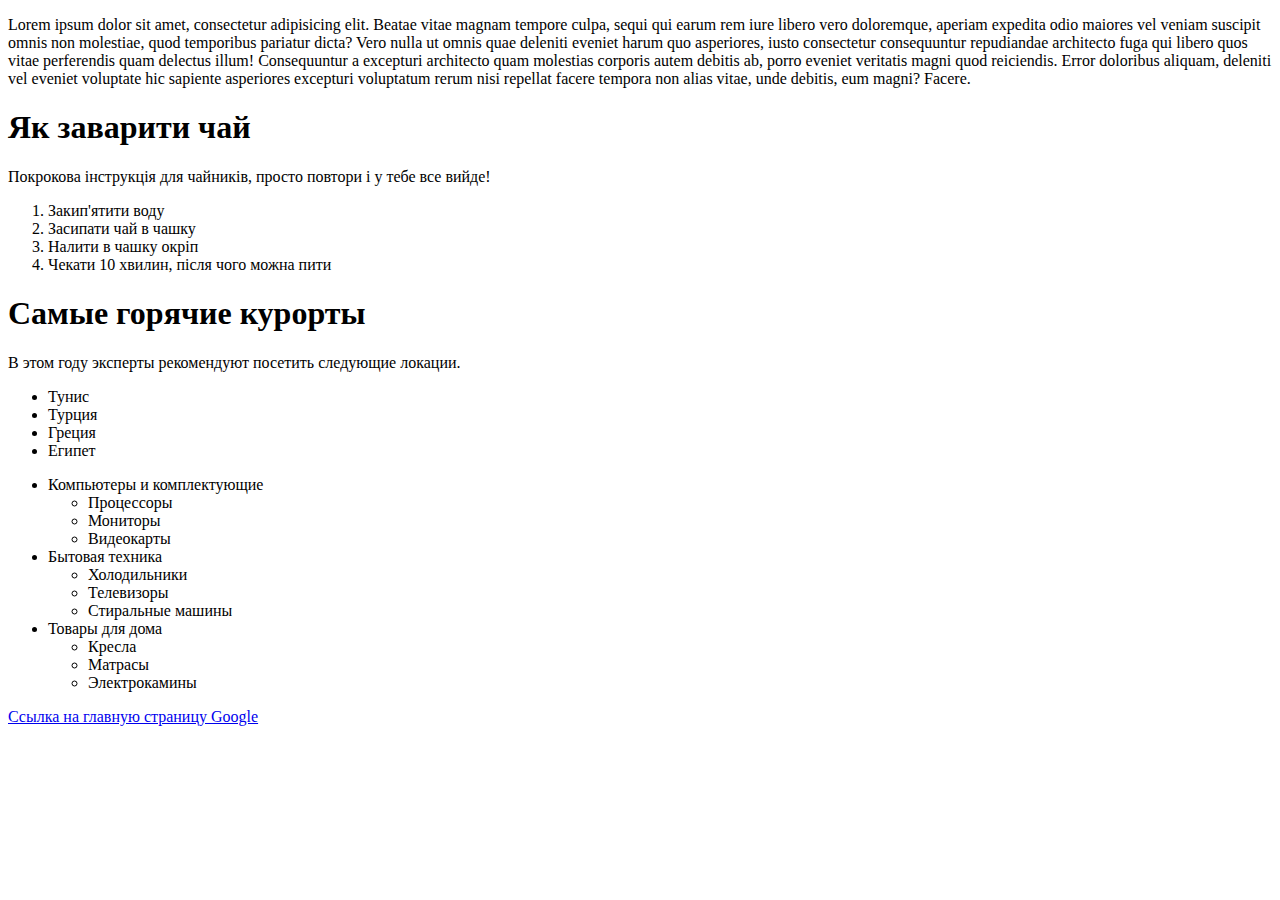
<file: Index.html>
<!DOCTYPE html>
<html lang="ru">
  <head>
    <meta charset="utf-8" />
    <meta name="description" content="Вивчення основ HTML5 для новачків" />
    <title>HTML5 - це просто!</title>
  </head>
  <body>
    <!-- Зміст -->
    <p>
      Lorem ipsum dolor sit amet, consectetur adipisicing elit. Beatae vitae
      magnam tempore culpa, sequi qui earum rem iure libero vero doloremque,
      aperiam expedita odio maiores vel veniam suscipit omnis non molestiae,
      quod temporibus pariatur dicta? Vero nulla ut omnis quae deleniti eveniet
      harum quo asperiores, iusto consectetur consequuntur repudiandae
      architecto fuga qui libero quos vitae perferendis quam delectus illum!
      Consequuntur a excepturi architecto quam molestias corporis autem debitis
      ab, porro eveniet veritatis magni quod reiciendis. Error doloribus
      aliquam, deleniti vel eveniet voluptate hic sapiente asperiores excepturi
      voluptatum rerum nisi repellat facere tempora non alias vitae, unde
      debitis, eum magni? Facere.
    </p>

    <h1>Як заварити чай</h1>
    <p>Покрокова інструкція для чайників, просто повтори і у тебе все вийде!</p>

    <ol>
      <li>Закип'ятити воду</li>
      <li>Засипати чай в чашку</li>
      <li>Налити в чашку окріп</li>
      <li>Чекати 10 хвилин, після чого можна пити</li>
    </ol>
    <h1>Самые горячие курорты</h1>
    <p>В этом году эксперты рекомендуют посетить следующие локации.</p>

    <ul>
      <li>Тунис</li>
      <li>Турция</li>
      <li>Греция</li>
      <li>Египет</li>
    </ul>

    <ul>
      <li>
        Компьютеры и комплектующие
        <ul>
          <li>Процессоры</li>
          <li>Мониторы</li>
          <li>Видеокарты</li>
        </ul>
      </li>
      <li>
        Бытовая техника
        <ul>
          <li>Холодильники</li>
          <li>Телевизоры</li>
          <li>Стиральные машины</li>
        </ul>
      </li>
      <li>
        Товары для дома
        <ul>
          <li>Кресла</li>
          <li>Матрасы</li>
          <li>Электрокамины</li>
        </ul>
      </li>
    </ul>

    <a href="https://google.com">Ссылка на главную страницу Google</a>
  </body>
</html>
</file>
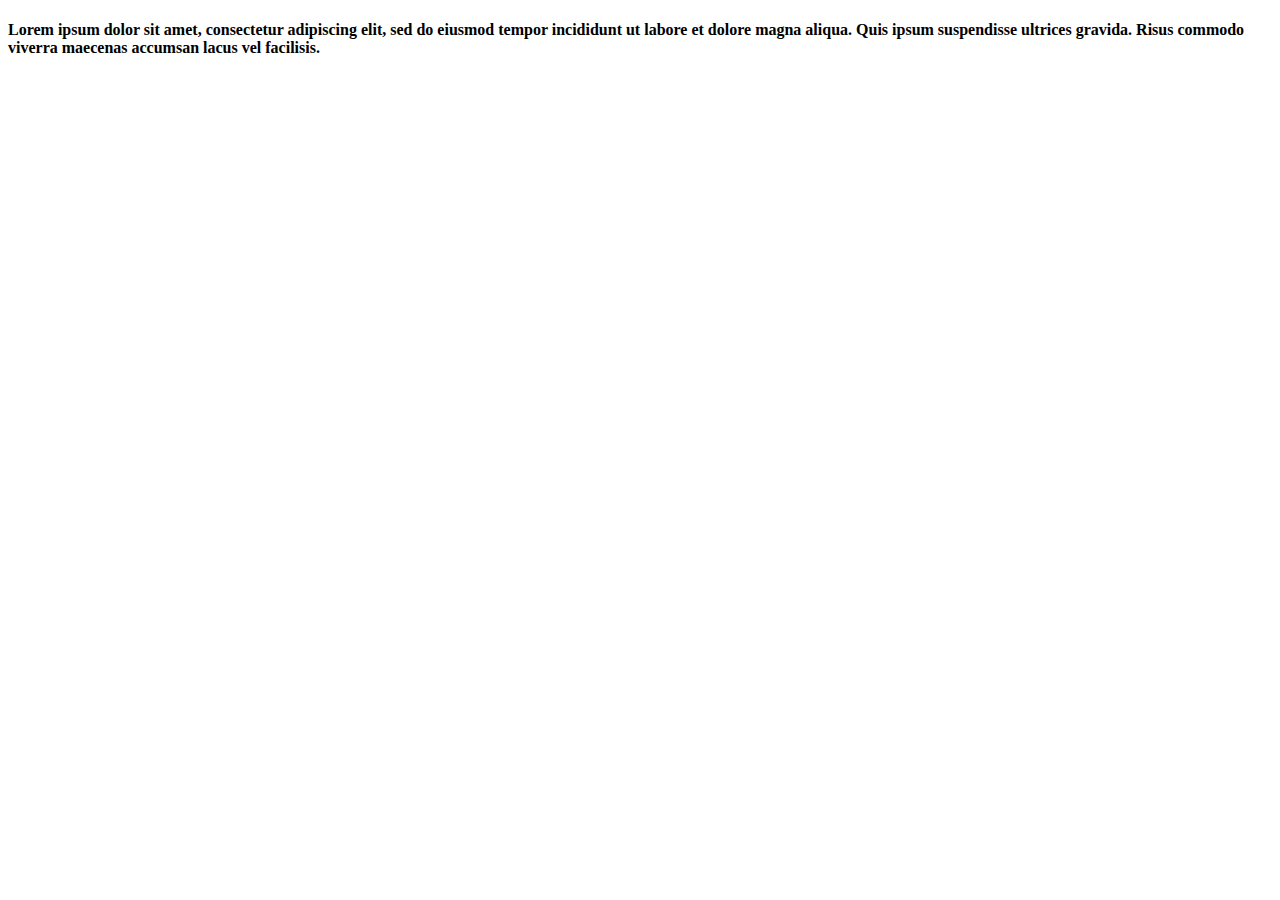
<file: Marathon HTML&CSS 10-16.05.22/index.html>
<!DOCTYPE html>
<html lang="en">
	<head>
		<meta charset="UTF-8" />
		<meta http-equiv="X-UA-Compatible" content="IE=edge" />
		<meta name="viewport" content="width=device-width, initial-scale=1.0" />
		<title>Document</title>
	</head>
	<body>
		<h4>
			Lorem ipsum dolor sit amet, consectetur adipiscing elit, sed do eiusmod tempor incididunt ut labore et dolore
			magna aliqua. Quis ipsum suspendisse ultrices gravida. Risus commodo viverra maecenas accumsan lacus vel
			facilisis.
		</h4>
	</body>
</html>
</file>
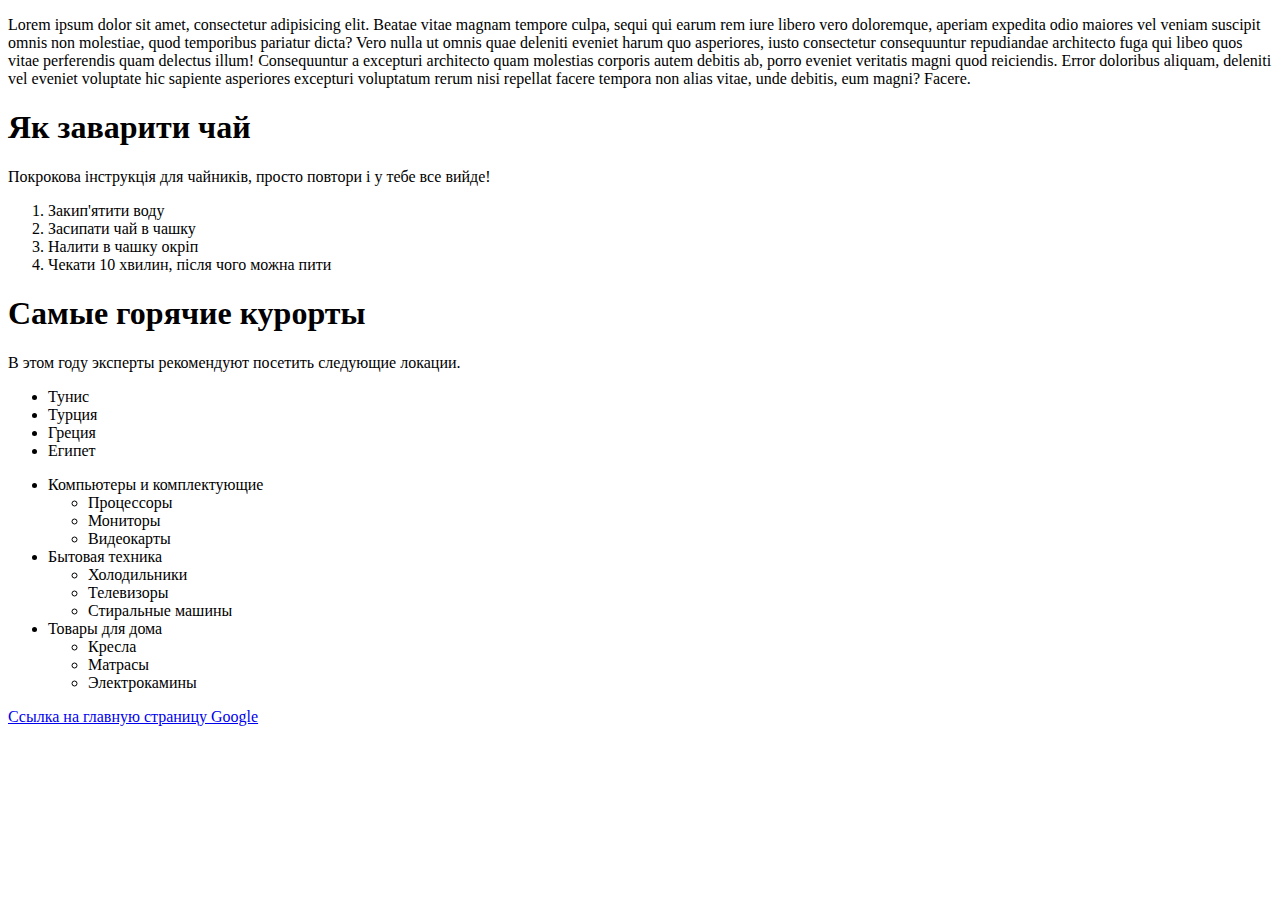
<file: HTML_CSS Demo 3 homework/08.09.22/Index.html>
<!DOCTYPE html>
<html lang="ru">
  <head>
    <meta charset="utf-8" />
    <meta name="description" content="Вивчення основ HTML5 для новачків" />
    <title>HTML5 - це просто!</title>
  </head>
  <body>
    <!-- Зміст -->
    <p>
      Lorem ipsum dolor sit amet, consectetur adipisicing elit. Beatae vitae
      magnam tempore culpa, sequi qui earum rem iure libero vero doloremque,
      aperiam expedita odio maiores vel veniam suscipit omnis non molestiae,
      quod temporibus pariatur dicta? Vero nulla ut omnis quae deleniti eveniet
      harum quo asperiores, iusto consectetur consequuntur repudiandae
      architecto fuga qui libeo quos vitae perferendis quam delectus illum!
      Consequuntur a excepturi architecto quam molestias corporis autem debitis
      ab, porro eveniet veritatis magni quod reiciendis. Error doloribus
      aliquam, deleniti vel eveniet voluptate hic sapiente asperiores excepturi
      voluptatum rerum nisi repellat facere tempora non alias vitae, unde
      debitis, eum magni? Facere.
    </p>

    <h1>Як заварити чай</h1>
    <p>Покрокова інструкція для чайників, просто повтори і у тебе все вийде!</p>

    <ol>
      <li>Закип'ятити воду</li>
      <li>Засипати чай в чашку</li>
      <li>Налити в чашку окріп</li>
      <li>Чекати 10 хвилин, після чого можна пити</li>
    </ol>
    <h1>Самые горячие курорты</h1>
    <p>В этом году эксперты рекомендуют посетить следующие локации.</p>

    <ul>
      <li>Тунис</li>
      <li>Турция</li>
      <li>Греция</li>
      <li>Египет</li>
    </ul>

    <ul>
      <li>
        Компьютеры и комплектующие
        <ul>
          <li>Процессоры</li>
          <li>Мониторы</li>
          <li>Видеокарты</li>
        </ul>
      </li>
      <li>
        Бытовая техника
        <ul>
          <li>Холодильники</li>
          <li>Телевизоры</li>
          <li>Стиральные машины</li>
        </ul>
      </li>
      <li>
        Товары для дома
        <ul>
          <li>Кресла</li>
          <li>Матрасы</li>
          <li>Электрокамины</li>
        </ul>
      </li>
    </ul>

    <a href="https://google.com">Ссылка на главную страницу Google</a>
  </body>
</html>
</file>
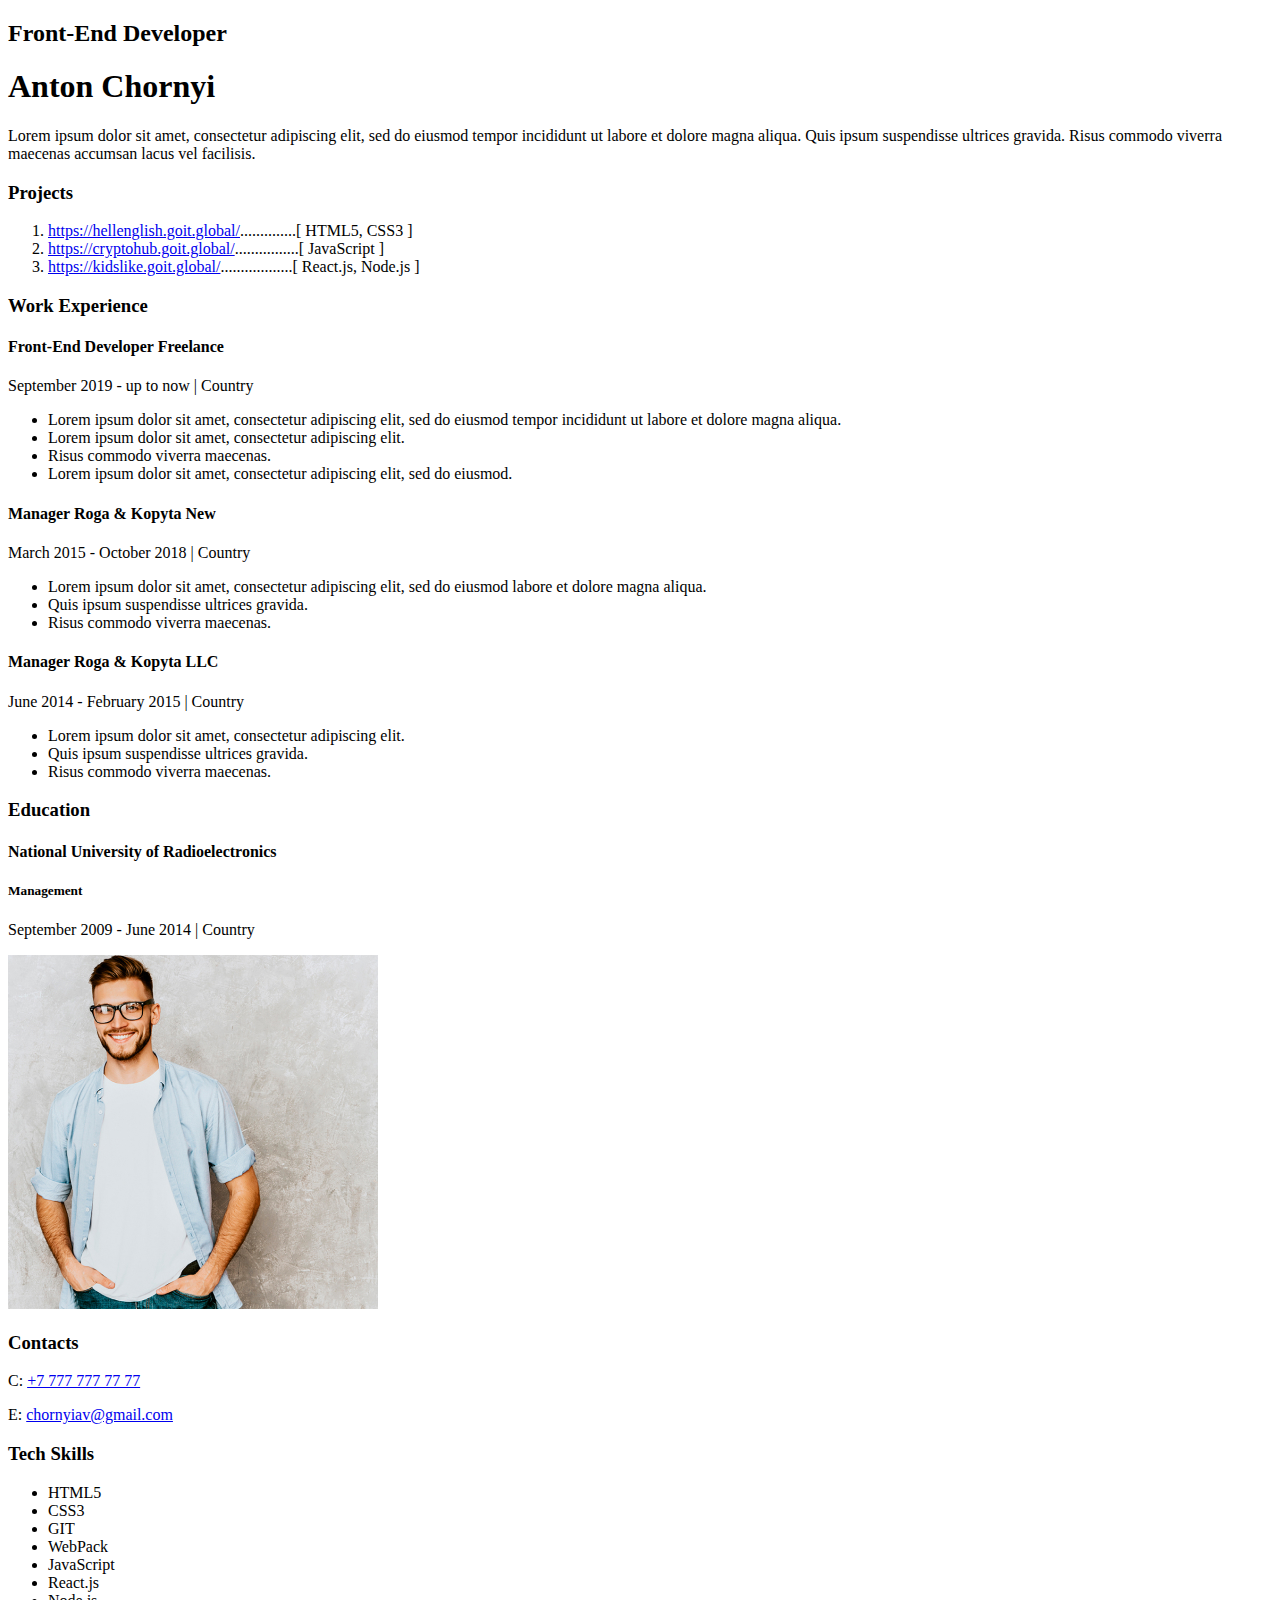
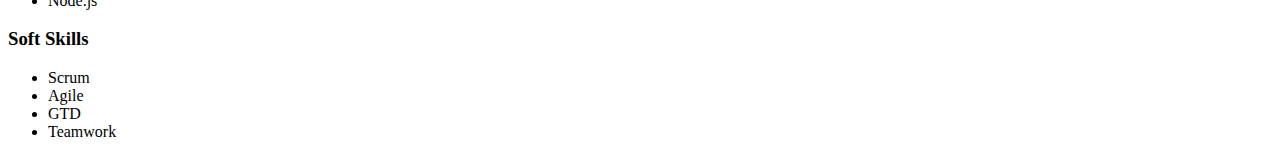
<file: Marathon HTML&CSS 10-16.05.22/11.05.22 2. CV/index.html>
<!DOCTYPE html>
<html lang="en">
  <head>
    <meta charset="UTF-8" />
    <meta http-equiv="X-UA-Compatible" content="IE=edge" />
    <meta name="viewport" content="width=device-width, initial-scale=1.0" />
    <title>Document</title>
  </head>
  <body>
    <!-- Main -->

    <div>
      <!-- Main content -->
      <div>
        <!-- About user -->
        <div>
          <h2>Front-End Developer</h2>

          <h1>Anton Chornyi</h1>
          <p>
            Lorem ipsum dolor sit amet, consectetur adipiscing elit, sed do
            eiusmod tempor incididunt ut labore et dolore magna aliqua. Quis
            ipsum suspendisse ultrices gravida. Risus commodo viverra maecenas
            accumsan lacus vel facilisis.
          </p>
        </div>
        <!-- Projects -->
        <div>
          <h3>Projects</h3>
          <ol>
            <li>
              <a href="https://hellenglish.goit.global/"
                >https://hellenglish.goit.global/</a
              >..............[ HTML5, CSS3 ]
            </li>
            <li>
              <a href="https://cryptohub.goit.global/"
                >https://cryptohub.goit.global/</a
              >................[ JavaScript ]
            </li>
            <li>
              <a href="https://kidslike.goit.global/"
                >https://kidslike.goit.global/</a
              >..................[ React.js, Node.js ]
            </li>
          </ol>
        </div>
        <!-- Work -->
        <div>
          <h3>Work Experience</h3>
          <!-- Company 1 -->
          <div>
            <h4>Front-End Developer Freelance</h4>
            <p>September 2019 - up to now | Country</p>
            <ul>
              <li>
                Lorem ipsum dolor sit amet, consectetur adipiscing elit, sed do
                eiusmod tempor incididunt ut labore et dolore magna aliqua.
              </li>
              <li>Lorem ipsum dolor sit amet, consectetur adipiscing elit.</li>
              <li>Risus commodo viverra maecenas.</li>
              <li>
                Lorem ipsum dolor sit amet, consectetur adipiscing elit, sed do
                eiusmod.
              </li>
            </ul>
          </div>
          <!-- Company 2 -->
          <div>
            <h4>Manager Roga & Kopyta New</h4>
            <p>March 2015 - October 2018 | Country</p>
            <ul>
              <li>
                Lorem ipsum dolor sit amet, consectetur adipiscing elit, sed do
                eiusmod labore et dolore magna aliqua.
              </li>
              <li>Quis ipsum suspendisse ultrices gravida.</li>
              <li>Risus commodo viverra maecenas.</li>
            </ul>
          </div>
          <!-- Company 3 -->
          <div>
            <h4>Manager Roga & Kopyta LLC</h4>
            <p>June 2014 - February 2015 | Country</p>
            <ul>
              <li>Lorem ipsum dolor sit amet, consectetur adipiscing elit.</li>
              <li>Quis ipsum suspendisse ultrices gravida.</li>
              <li>Risus commodo viverra maecenas.</li>
            </ul>
          </div>
        </div>
        <!-- Education -->
        <h3>Education</h3>
        <!-- Institute 1 -->
        <h4>National University of Radioelectronics</h4>
        <!-- Specialty 1 -->
        <h5>Management</h5>
        <p>September 2009 - June 2014 | Country</p>
      </div>

      <!-- Sidebar -->
      <aside>
        <img src="img/photo.jpg" alt="user photo" />
        <!-- Contacts -->
        <div>
          <h3>Contacts</h3>
          <div>
            <p>C: <a href="tel:+77777777777">+7 777 777 77 77</a></p>
            <p>
              E: <a href="mailto:chornyiav@gmail.com">chornyiav@gmail.com</a>
            </p>
          </div>
        </div>
        <!-- Tech skills -->
        <div>
          <h3>Tech Skills</h3>
          <ul>
            <li>HTML5</li>
            <li>CSS3</li>
            <li>GIT</li>
            <li>WebPack</li>
            <li>JavaScript</li>
            <li>React.js</li>
            <li>Node.js</li>
          </ul>
        </div>
        <!-- Soft skills -->
        <div>
          <h3>Soft Skills</h3>
          <ul>
            <li>Scrum</li>
            <li>Agile</li>
            <li>GTD</li>
            <li>Teamwork</li>
          </ul>
        </div>
      </aside>
    </div>
  </body>
</html>
</file>
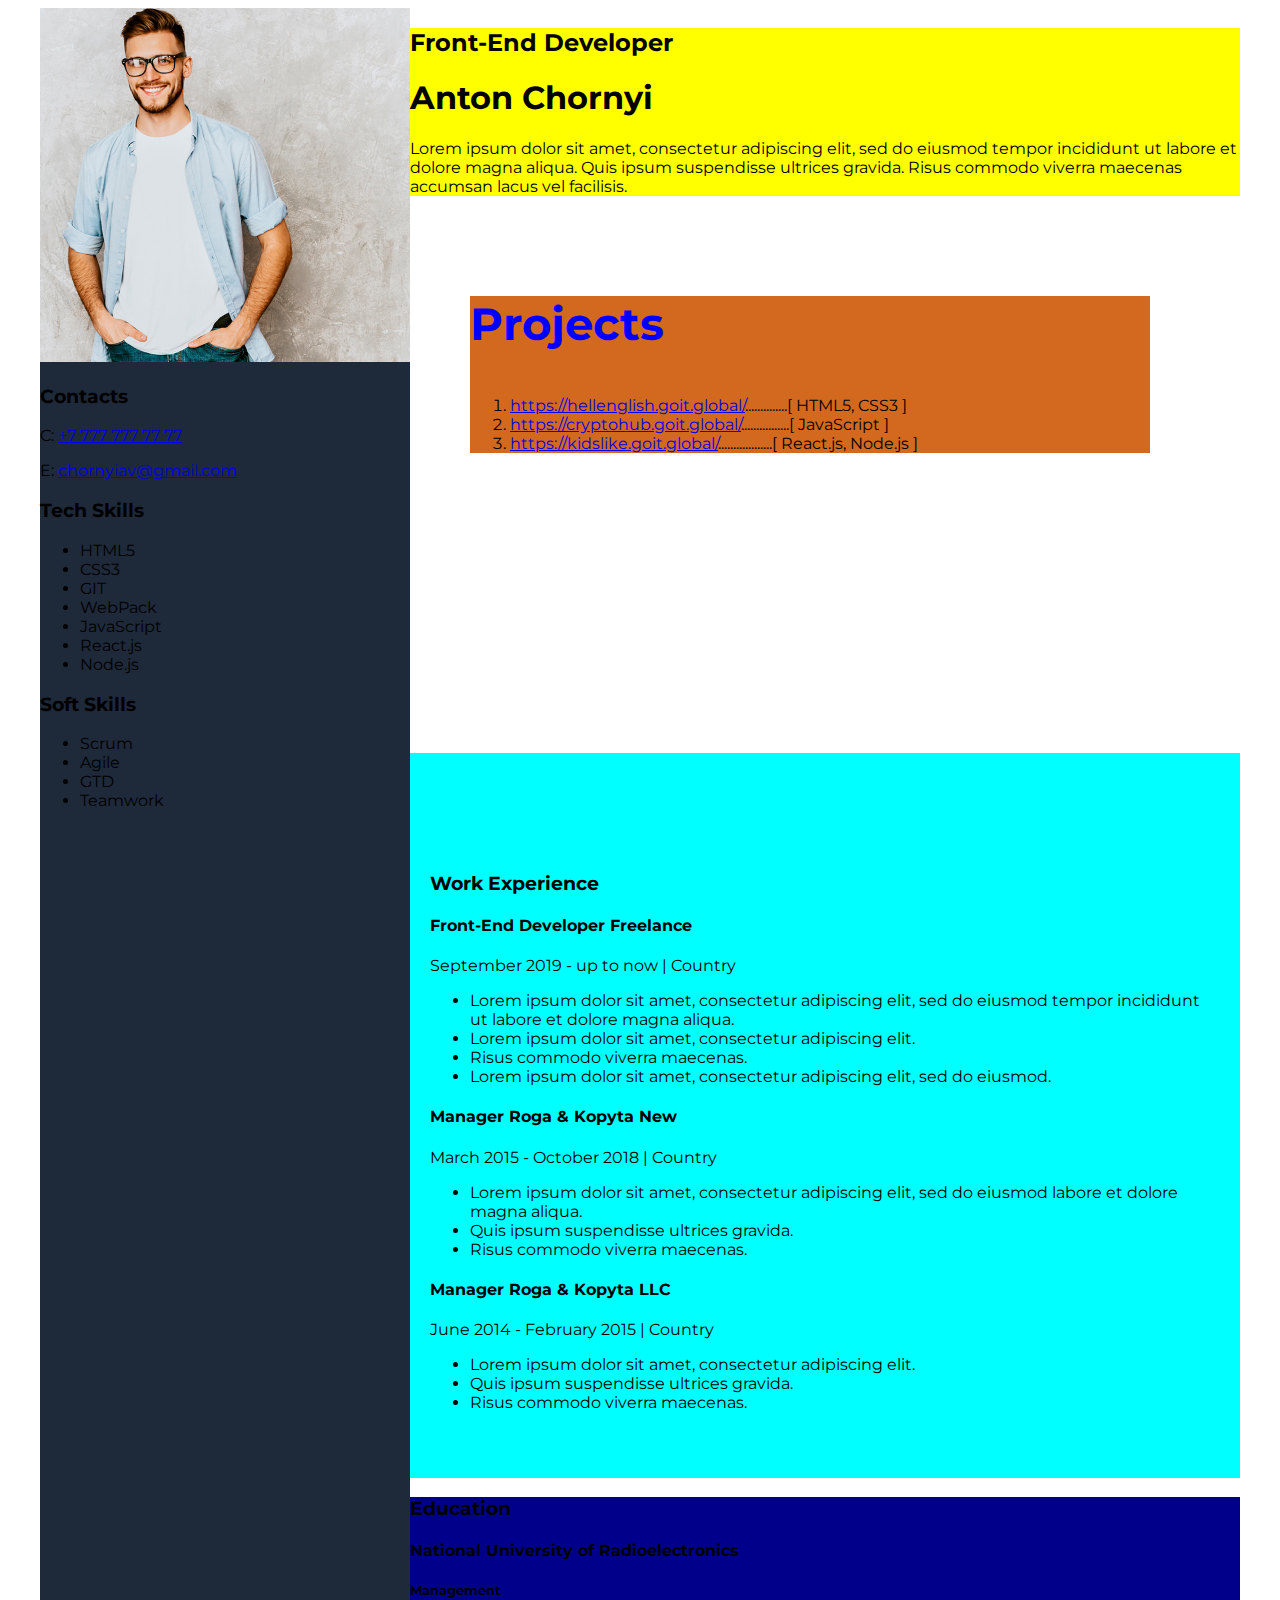
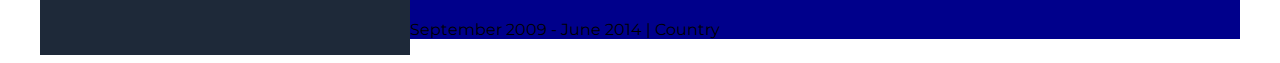
<file: Marathon HTML&CSS 10-16.05.22/12.05.22/index.html>
<!DOCTYPE html>
<html lang="en">
  <head>
    <meta charset="UTF-8" />
    <meta http-equiv="X-UA-Compatible" content="IE=edge" />
    <meta name="viewport" content="width=device-width, initial-scale=1.0" />
    <link rel="preconnect" href="https://fonts.googleapis.com" />
    <link rel="preconnect" href="https://fonts.gstatic.com" crossorigin />
    <link
      href="https://fonts.googleapis.com/css2?family=Montserrat:wght@400;700&display=swap"
      rel="stylesheet"
    />
    <link rel="stylesheet" href="styles/styles.css" />
    <title>Document</title>
  </head>
  <body>
    <!-- Main -->
    <div class="main">
      <!-- Main content -->
      <div class="main-content">
        <!-- About user -->
        <div class="about">
          <h2>Front-End Developer</h2>

          <h1>Anton Chornyi</h1>
          <p>
            Lorem ipsum dolor sit amet, consectetur adipiscing elit, sed do
            eiusmod tempor incididunt ut labore et dolore magna aliqua. Quis
            ipsum suspendisse ultrices gravida. Risus commodo viverra maecenas
            accumsan lacus vel facilisis.
          </p>
        </div>
        <!-- Projects -->
        <div class="projects">
          <h3 class="project-title">Projects</h3>
          <ol>
            <li>
              <a href="https://hellenglish.goit.global/"
                >https://hellenglish.goit.global/</a
              >..............[ HTML5, CSS3 ]
            </li>
            <li>
              <a href="https://cryptohub.goit.global/"
                >https://cryptohub.goit.global/</a
              >................[ JavaScript ]
            </li>
            <li>
              <a href="https://kidslike.goit.global/"
                >https://kidslike.goit.global/</a
              >..................[ React.js, Node.js ]
            </li>
          </ol>
        </div>
        <!-- Work -->
        <div class="work">
          <h3>Work Experience</h3>
          <!-- Company 1 -->
          <div>
            <h4>Front-End Developer Freelance</h4>
            <p>September 2019 - up to now | Country</p>
            <ul>
              <li>
                Lorem ipsum dolor sit amet, consectetur adipiscing elit, sed do
                eiusmod tempor incididunt ut labore et dolore magna aliqua.
              </li>
              <li>Lorem ipsum dolor sit amet, consectetur adipiscing elit.</li>
              <li>Risus commodo viverra maecenas.</li>
              <li>
                Lorem ipsum dolor sit amet, consectetur adipiscing elit, sed do
                eiusmod.
              </li>
            </ul>
          </div>
          <!-- Company 2 -->
          <div>
            <h4>Manager Roga & Kopyta New</h4>
            <p>March 2015 - October 2018 | Country</p>
            <ul>
              <li>
                Lorem ipsum dolor sit amet, consectetur adipiscing elit, sed do
                eiusmod labore et dolore magna aliqua.
              </li>
              <li>Quis ipsum suspendisse ultrices gravida.</li>
              <li>Risus commodo viverra maecenas.</li>
            </ul>
          </div>
          <!-- Company 3 -->
          <div>
            <h4>Manager Roga & Kopyta LLC</h4>
            <p>June 2014 - February 2015 | Country</p>
            <ul>
              <li>Lorem ipsum dolor sit amet, consectetur adipiscing elit.</li>
              <li>Quis ipsum suspendisse ultrices gravida.</li>
              <li>Risus commodo viverra maecenas.</li>
            </ul>
          </div>
        </div>
        <!-- Education -->
        <div class="education">
          <h3>Education</h3>
          <!-- Institute 1 -->
          <h4>National University of Radioelectronics</h4>
          <!-- Specialty 1 -->
          <h5>Management</h5>
          <p>September 2009 - June 2014 | Country</p>
        </div>
      </div>

      <!-- Sidebar -->
      <aside class="sidebar">
        <img src="img/photo.jpg" alt="user photo" />
        <!-- Contacts -->
        <div>
          <h3>Contacts</h3>
          <div>
            <p>C: <a href="tel:+77777777777">+7 777 777 77 77</a></p>
            <p>
              E: <a href="mailto:chornyiav@gmail.com">chornyiav@gmail.com</a>
            </p>
          </div>
        </div>
        <!-- Tech skills -->
        <div>
          <h3>Tech Skills</h3>
          <ul>
            <li>HTML5</li>
            <li>CSS3</li>
            <li>GIT</li>
            <li>WebPack</li>
            <li>JavaScript</li>
            <li>React.js</li>
            <li>Node.js</li>
          </ul>
        </div>
        <!-- Soft skills -->
        <div>
          <h3>Soft Skills</h3>
          <ul>
            <li>Scrum</li>
            <li>Agile</li>
            <li>GTD</li>
            <li>Teamwork</li>
          </ul>
        </div>
      </aside>
    </div>
  </body>
</html>
</file>
<file: Marathon HTML&CSS 10-16.05.22/12.05.22/styles/styles.css>
body {
	font-family: 'Montserrat', sans-serif;
}

/* main styles */
.main {
	display: flex;
	flex-direction: row-reverse;
	background-color: #F5F7FA;
	width: 1200px;
	margin: 0 auto;
}

.main-content {
	background-color: #FFFFFF;
}

/* about styles */
.about{
	background-color: yellow;
}

/* prlject styles */
.projects {
	background-color: chocolate;
	margin-top: 100px;
	margin-bottom: 300px;
	margin-left: 60px;
	margin-right: 90px;

	/* margin: 100px 90px 300px 60px;

	margin: 50px;

	mfrgin: 100px 50px; */
}
.project-title {
	font-size: 45px;
	color:blue;
}

/* work styles */
.work {
	background: cyan;
	padding-top: 100px;
	padding-bottom: 50px;
	padding-left: 20px;
	padding-right: 40px;

	/* padding: 100px 40px 50px 20px;

	padding: 50px;

	padding: 50px 100px; */
}

/* Education styles */

.education {
	background-color: darkblue;
}

/* sidebar styles */

.sidebar {
	background-color: #1E2939;
}
</file>
